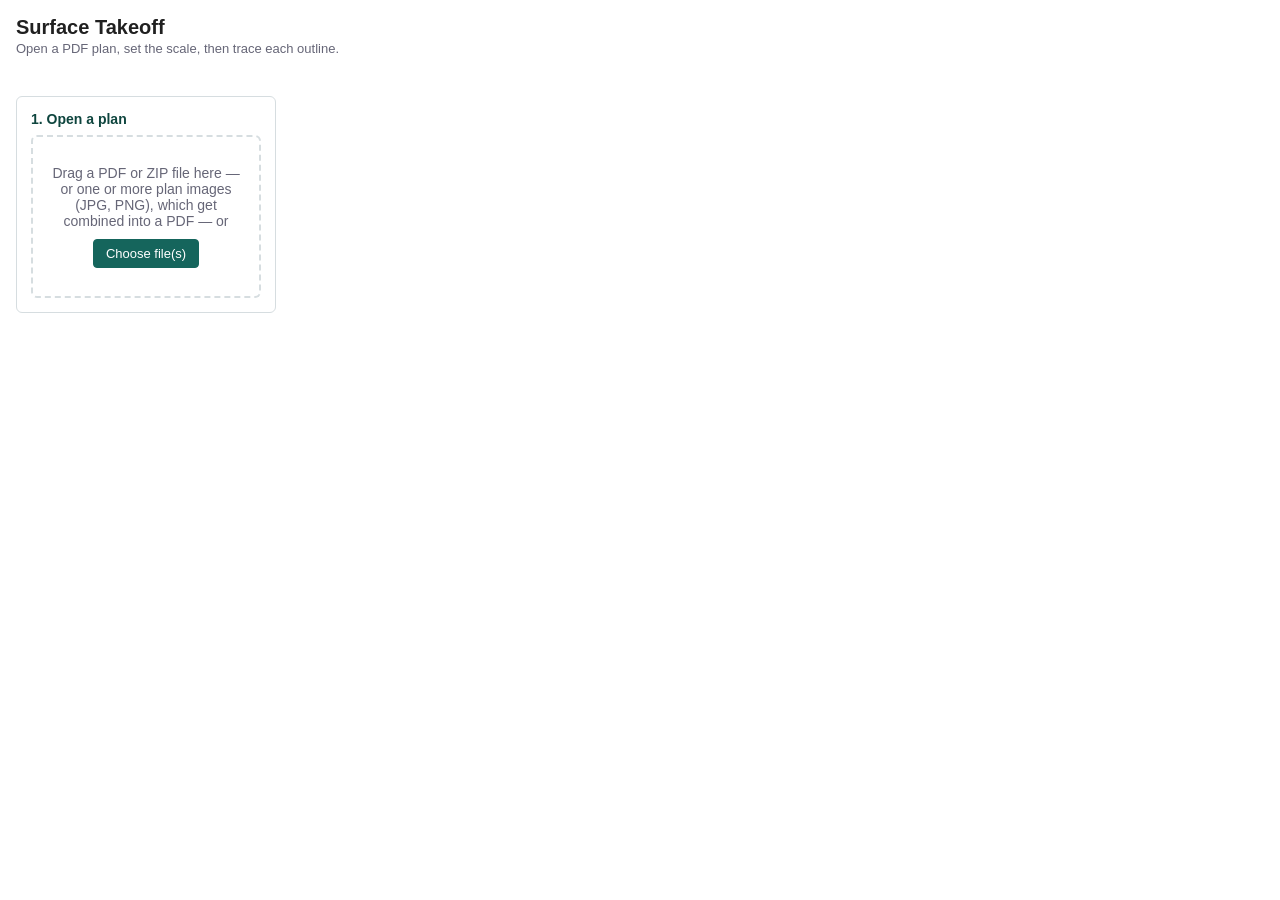
<file: index.html>
<!DOCTYPE html>
<html lang="en">
<head>
  <meta charset="UTF-8" />
  <title>Surface Takeoff</title>
  <link rel="icon" type="image/png" sizes="32x32" href="assets/icon-32.png" />
  <link rel="icon" type="image/png" sizes="16x16" href="assets/icon-16.png" />
  <link rel="apple-touch-icon" href="assets/icon-80.png" />
  <meta http-equiv="refresh" content="0; url=app/index.html" />
</head>
<body>
  <p><a href="app/index.html">Open Surface Takeoff</a></p>
</body>
</html>
</file>
<file: app/app.css>
:root {
  --brand: #15655c;
  --brand-dark: #0e453e;
  --border: #d6dde0;
  --bg-muted: #f4f6f6;
  --text-muted: #667;
}

* { box-sizing: border-box; }

html, body { height: 100%; }

body {
  font-family: "Segoe UI", -apple-system, BlinkMacSystemFont, Arial, sans-serif;
  font-size: 14px;
  color: #202020;
  margin: 0;
  padding: 16px;
  background: #fff;
}

h1 { font-size: 20px; margin: 0 0 2px; }
h2 { font-size: 14px; margin: 0 0 8px; color: var(--brand-dark); }
.app-header { margin-bottom: 12px; }
.subtitle { margin: 0 0 8px; color: var(--text-muted); font-size: 13px; }

/* ---- Main layout ----------------------------------------------------
   Three columns: the numbered sections narrowed into their own column on
   the left, the PDF viewer (unnumbered — just the plan itself; its
   controls live in section 3) filling the middle, and the results pane
   on the right. The right-hand column is only a slim strip: the results
   pane slides out from it over the right of the plan (the plan never
   narrows). It opens by itself when a tracing is finished (and slides
   away on the next click outside it), or stays open from a click on the
   strip until "Hide" is clicked.
   (There used to be a "Stacked" option that put the
   sections and viewer in one column; it was removed.) */
:root {
  --results-width: 440px;
  --sections-width: 260px;
  --results-collapsed-width: 40px;
  /* Height of the viewer (and the most the slid-out results pane takes):
     down to the bottom of the window. */
  --viewer-height: calc(100vh - 120px);
}
@media (max-width: 1200px) {
  :root {
    --results-width: 380px;
    --sections-width: 230px;
  }
}
#mainLayout {
  position: relative;
  display: grid;
  grid-template-columns: var(--sections-width) minmax(0, 1fr) var(--results-collapsed-width);
  /* The trailing 1fr row soaks up any extra height from the items that
     span every row (the viewer and results pane), instead of it being
     shared out as gaps between the sections. */
  grid-template-rows: repeat(4, auto) 1fr;
  align-items: start;
  gap: 14px;
}
#mainLayout #intakeSection { grid-column: 1; grid-row: 1; }
#mainLayout #scaleSection { grid-column: 1; grid-row: 2; }
#mainLayout #toolsSection { grid-column: 1; grid-row: 3; }
#mainLayout #downloadSection { grid-column: 1; grid-row: 4; }
#mainLayout #viewerSection { grid-column: 2; grid-row: 1 / span 5; }
#mainLayout #resultsPane { grid-column: 3; grid-row: 1 / span 5; }
#mainLayout .canvas-scroller { height: var(--viewer-height); }

/* The strip itself. */
#resultsPane {
  min-width: 0;
  padding: 0;
  border: none;
  align-self: stretch;
}
.results-expand-btn {
  display: flex;
  flex-direction: column;
  align-items: center;
  gap: 10px;
  width: 100%;
  height: 100%;
  min-height: 200px;
  padding: 10px 0;
  border: 1px solid var(--border);
  border-radius: 6px;
  background: var(--bg-muted);
  color: var(--brand-dark);
  font-weight: 600;
}
.results-expand-btn:hover { background: #e6eeec; }
.results-expand-label {
  writing-mode: vertical-rl;
  display: flex;
  align-items: center;
  gap: 8px;
  white-space: nowrap;
}
.results-count-badge {
  writing-mode: horizontal-tb;
  min-width: 20px;
  padding: 1px 5px;
  border-radius: 10px;
  background: var(--brand);
  color: #fff;
  font-size: 11px;
  text-align: center;
}

/* The pane, sliding out over the right of the plan (positioned against
   #mainLayout, so it covers the strip and the viewer's right edge). It
   scrolls inside itself once it has more rows than fit. */
.results-content {
  position: absolute;
  top: 0;
  right: 0;
  z-index: 20;
  width: var(--results-width);
  max-width: 100%;
  max-height: var(--viewer-height);
  overflow: auto;
  padding: 14px;
  border: 1px solid var(--border);
  border-radius: 6px;
  background: #fff;
  box-shadow: -6px 6px 24px rgba(0, 0, 0, 0.16);
  /* Visible straight away when opening (so the new tracing's name field
     can take focus), hidden only once the slide-away has finished. */
  transition: transform 0.2s ease, opacity 0.2s ease, visibility 0s;
}
/* Slid away: only 16px, so it stays inside the page's own padding and
   never adds a horizontal scrollbar. */
#mainLayout.results-collapsed .results-content {
  transform: translateX(16px);
  opacity: 0;
  visibility: hidden;
  transition: transform 0.2s ease, opacity 0.2s ease, visibility 0s linear 0.2s;
}
.results-header {
  display: flex;
  align-items: center;
  justify-content: space-between;
  gap: 8px;
  margin-bottom: 8px;
}
.results-header h2 { margin: 0; }
.results-collapse-btn { padding: 3px 8px; font-size: 12px; }

/* Page navigation and zoom sit in section 1, under the open file's name. */
.view-controls { margin: 10px 0 0; }
.view-controls[hidden] { display: none; }

/* In the narrow left-hand column, "Go to page" drops onto its own line
   inside the page-navigation group's border instead of overflowing it. */
.view-controls .toolbar-group-bordered { flex-wrap: wrap; }
.view-controls .page-jump {
  flex-basis: 100%;
  padding: 6px 0 0;
  border-left: none;
  border-top: 1px solid var(--border);
}

@media (max-width: 900px) {
  #mainLayout {
    display: block;
  }
  #mainLayout .canvas-scroller { height: 60vh; }
  /* Stacked (an upright tablet): the pane sits in the page flow at the
     bottom rather than sliding over anything, with a bar to open it. */
  .results-content {
    position: static;
    width: auto;
    max-height: none;
    box-shadow: none;
    transition: none;
  }
  #mainLayout.results-collapsed .results-content { display: none; }
  #mainLayout:not(.results-collapsed) .results-expand-btn { display: none; }
  #mainLayout #intakeSection,
  #mainLayout #scaleSection,
  #mainLayout #toolsSection,
  #mainLayout #viewerSection,
  #mainLayout #downloadSection,
  #mainLayout #resultsPane {
    grid-column: auto;
    grid-row: auto;
  }
  .results-expand-btn {
    flex-direction: row;
    justify-content: center;
    min-height: 0;
  }
  .results-expand-btn > span:first-child { transform: rotate(-90deg); }
  .results-expand-label { writing-mode: horizontal-tb; }
}

.panel {
  border: 1px solid var(--border);
  border-radius: 6px;
  padding: 14px;
  margin-bottom: 14px;
  background: #fff;
}

.muted { color: var(--text-muted); font-size: 13px; }

button, a.btn {
  font-size: 13px;
  padding: 6px 12px;
  border: 1px solid var(--border);
  border-radius: 4px;
  background: #fff;
  cursor: pointer;
}
a.btn { display: inline-block; text-decoration: none; color: inherit; }
button:hover:not(:disabled), a.btn:hover { background: var(--bg-muted); }
button:disabled { opacity: 0.5; cursor: default; }
button.primary, a.btn.primary {
  background: var(--brand);
  border-color: var(--brand);
  color: #fff;
}
button.primary:hover:not(:disabled), a.btn.primary:hover { background: var(--brand-dark); }

.status-bar {
  min-height: 18px;
  font-size: 13px;
  color: var(--brand-dark);
  padding: 0 2px;
  margin-bottom: 10px;
}

/* ---- From-email panel ---- */
#fromEmailAttachments ul, #fromEmailLinks ul {
  margin: 4px 0 0;
  padding-left: 18px;
  font-size: 13px;
}
#fromEmailAttachments li, #fromEmailLinks li { margin-bottom: 2px; word-break: break-all; }
#fromEmailLinks a { color: var(--brand); }

/* ---- File intake ---- */
.drop-zone {
  border: 2px dashed var(--border);
  border-radius: 6px;
  padding: 28px 16px;
  text-align: center;
  color: var(--text-muted);
}
.drop-zone.drag-over {
  border-color: var(--brand);
  background: var(--bg-muted);
  color: var(--brand-dark);
}
.drop-zone p { margin: 0 0 10px; }

.current-file-info {
  display: flex;
  align-items: center;
  gap: 10px;
  flex-wrap: wrap;
  padding: 8px 10px;
  border: 1px solid var(--border);
  border-radius: 4px;
  background: var(--bg-muted);
}
/* Without this, the [hidden] attribute has no visible effect here — an
   author rule that unconditionally sets `display` (like the one above)
   beats the browser's own built-in `[hidden] { display: none }` rule at
   equal specificity, since author styles always win over user-agent
   styles regardless of source order. */
.current-file-info[hidden] { display: none; }
.current-file-info .muted { margin: 0; }
.current-file-name {
  margin: 0;
  font-weight: 600;
  color: var(--brand-dark);
  word-break: break-all;
}
#renameFileBtn,
#changeFileBtn { font-size: 12px; padding: 4px 10px; }
#renameFileBtn { margin-left: auto; }
.rename-ext { align-self: center; }

.zip-picker { margin-top: 12px; }
.zip-picker-list { display: flex; flex-direction: column; gap: 6px; margin-top: 6px; }
.zip-picker-list button { text-align: left; }

/* ---- Viewer ---- */
.toolbar {
  display: flex;
  align-items: center;
  gap: 10px;
  flex-wrap: wrap;
  margin-bottom: 10px;
}
.panel > .toolbar:last-child { margin-bottom: 0; }
.toolbar-group {
  display: flex;
  align-items: center;
  gap: 8px;
}
.toolbar-group-bordered {
  padding: 4px 8px;
  border: 1px solid var(--border);
  border-radius: 4px;
}
#pageIndicator, #zoomIndicator { font-size: 13px; color: var(--text-muted); min-width: 64px; text-align: center; }

/* The viewer is just the plan — no heading or inner padding, only the
   scroller's own border. */
.viewer-panel { padding: 0; border: none; }
.canvas-scroller {
  border: 1px solid var(--border);
  border-radius: 4px;
  height: 60vh;
  min-height: 320px;
  overflow: auto;
  background: #eee;
}
.canvas-stack {
  position: relative;
  display: inline-block;
}
#pdfCanvas, #overlayCanvas {
  position: absolute;
  top: 0;
  left: 0;
  display: block;
}
#overlayCanvas { cursor: crosshair; }
.canvas-hint {
  position: absolute;
  z-index: 2;
  pointer-events: none;
  padding: 3px 7px;
  border-radius: 4px;
  background: rgba(32, 32, 32, 0.85);
  color: #fff;
  font-size: 12px;
  white-space: nowrap;
}
.canvas-hint[hidden] { display: none; }

.inline-form {
  margin-top: 10px;
  padding: 10px;
  border: 1px solid var(--brand);
  border-radius: 4px;
  background: #eef7f5;
}
.inline-form label { display: block; font-size: 13px; margin-bottom: 6px; }
.inline-form-row { display: flex; gap: 8px; margin-top: 4px; max-width: 320px; }
.scale-presets {
  display: flex;
  align-items: center;
  gap: 6px;
  margin-top: 8px;
  flex-wrap: wrap;
}
.scale-preset-btn { font-size: 12px; padding: 4px 10px; }
.inline-form input[type="number"],
.inline-form input[type="text"] {
  flex: 1;
  padding: 6px 8px;
  border: 1px solid var(--border);
  border-radius: 4px;
  font-size: 13px;
}
.inline-form select {
  padding: 6px 8px;
  border: 1px solid var(--border);
  border-radius: 4px;
  font-size: 13px;
}
.inline-form input[type="color"] {
  flex: 0 0 auto;
  width: 40px;
  height: 32px;
  padding: 2px;
  border: 1px solid var(--border);
  border-radius: 4px;
  cursor: pointer;
}
.inline-form-actions { display: flex; gap: 8px; margin-top: 8px; }

.download-options-group {
  display: flex;
  flex-direction: column;
  gap: 4px;
  margin-bottom: 10px;
  font-size: 13px;
}
.download-options-group > .muted { margin-bottom: 2px; }
.download-options-group label {
  display: flex;
  align-items: center;
  gap: 6px;
  font-weight: normal;
  margin-bottom: 0;
}

.scale-info {
  margin-top: 8px;
  font-size: 12px;
  color: var(--text-muted);
}

/* ---- Results ---- */
/* .page-jump shares the page-navigation toolbar-group's own border/padding
   (rather than having one of its own) — this thin left border is just an
   internal divider between the prev/next controls and the page picker. */
.page-jump {
  display: flex;
  align-items: center;
  gap: 6px;
  font-size: 13px;
  padding-left: 8px;
  border-left: 1px solid var(--border);
}
.page-jump select {
  padding: 4px 6px;
  border: 1px solid var(--border);
  border-radius: 4px;
  font-size: 13px;
}

.results-table {
  width: 100%;
  border-collapse: collapse;
  font-size: 13px;
  margin-bottom: 8px;
}
.results-table th, .results-table td {
  text-align: left;
  padding: 5px 4px;
  border-bottom: 1px solid var(--border);
}
.results-table th { font-size: 12px; }
/* The name column takes whatever width is spare; the rest fit their content. */
.results-table th:nth-child(2),
.results-table td:nth-child(2) { width: 100%; }
.results-table tbody tr { cursor: pointer; }
.results-table tbody tr:hover { background: var(--bg-muted); }
.results-table tbody tr.just-added { background: #eef7f5; transition: background 0.6s; }
.results-table tfoot td { border-top: 2px solid var(--brand); border-bottom: none; }
.results-table .del-btn { padding: 2px 6px; }
.results-table .grip-cell { white-space: nowrap; }
.drag-handle {
  padding: 0 1px;
  border: none;
  background: transparent;
  color: var(--text-muted);
  font-size: 14px;
  line-height: 22px;
  vertical-align: top;
  cursor: grab;
  touch-action: none;
}
.drag-handle:hover:not(:disabled) { background: transparent; color: var(--brand-dark); }
.results-table tbody tr.dragging {
  background: #eef7f5;
  outline: 1px dashed var(--brand);
  cursor: grabbing;
}
.results-table tbody tr.dragging .drag-handle { cursor: grabbing; }
.results-table input[type="color"] {
  width: 22px;
  height: 22px;
  padding: 0;
  border: 1px solid var(--border);
  border-radius: 3px;
  cursor: pointer;
}
.tracing-name-input {
  width: 100%;
  min-width: 64px;
  padding: 3px 5px;
  border: 1px solid transparent;
  border-radius: 3px;
  background: transparent;
  font: inherit;
  color: inherit;
}
.tracing-name-input:hover { border-color: var(--border); }
.tracing-name-input:focus {
  border-color: var(--brand);
  background: #fff;
  outline: none;
}

.results-actions { display: flex; gap: 8px; flex-wrap: wrap; }
.copy-fallback { width: 100%; height: 60px; margin-top: 8px; font-size: 12px; }
</file>
